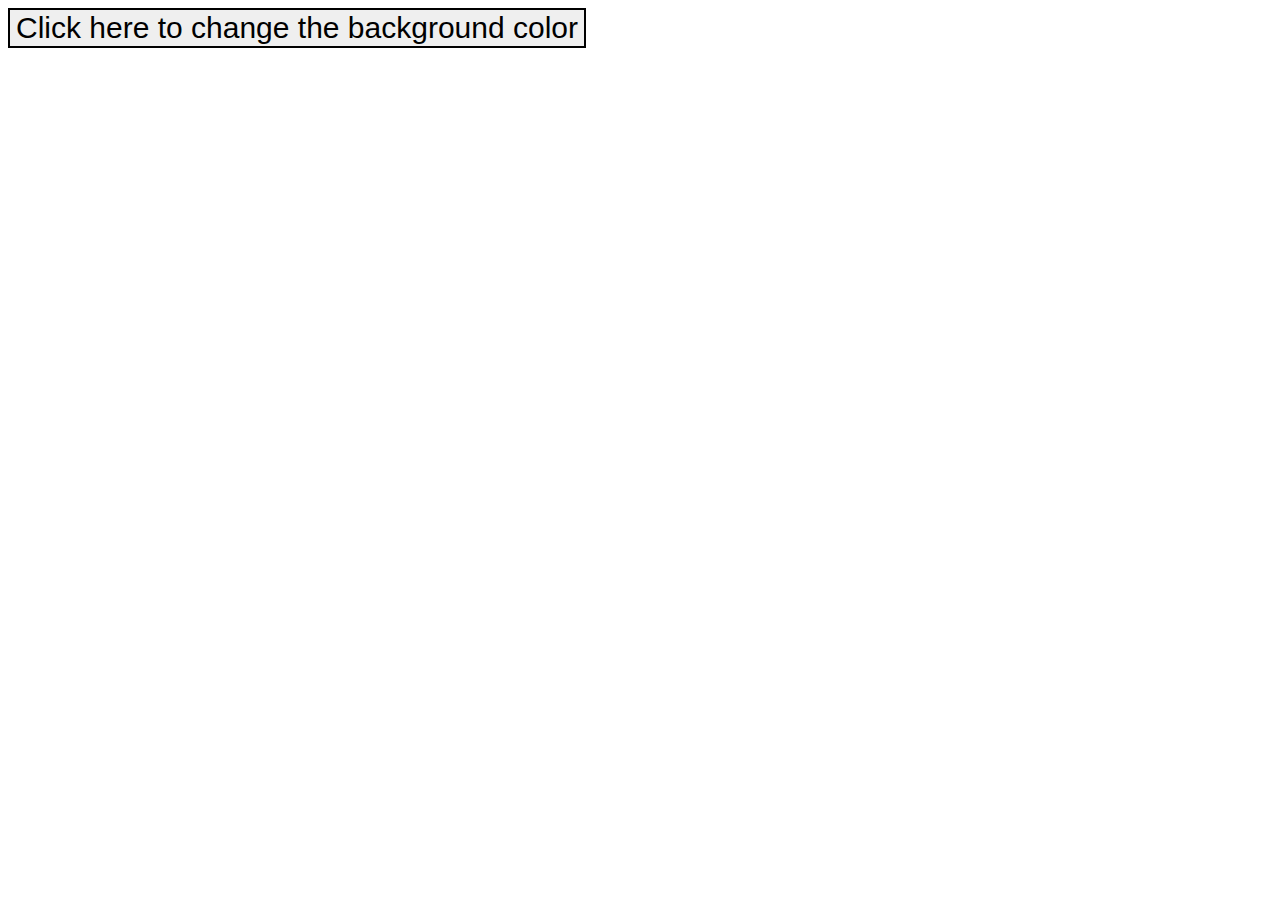
<file: index.html>
<!DOCTYPE html>
<html lang="en">
<head>
    <title>Just For Fun</title>
    <link rel="stylesheet" href="styloo.css"> 
</head>
<body>
    <button id="mode">Click here to change the background color</button>
    <script src="first.js"></script>
</body>
</html>
</file>
<file: styloo.css>
button{
    font-size: 30px;
    font-family: 'Gill Sans', 'Gill Sans MT', Calibri, 'Trebuchet MS', sans-serif;
    border: 2px solid;
}
</file>
